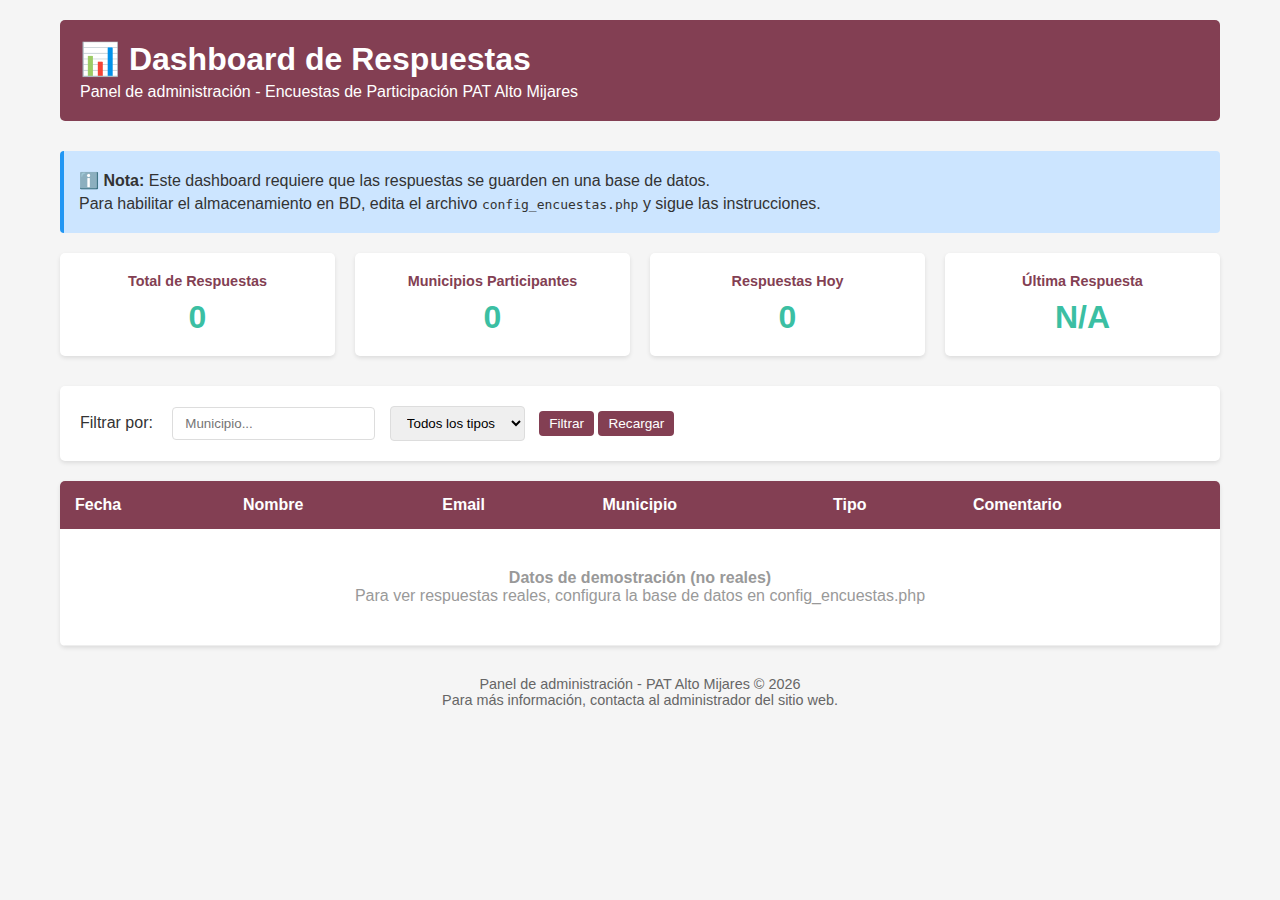
<file: dashboard.html>
<!DOCTYPE html>
<html lang="es">
<head>
    <meta charset="UTF-8">
    <meta name="viewport" content="width=device-width, initial-scale=1.0">
    <title>Dashboard - Respuestas de Encuestas</title>
    <style>
        * {
            margin: 0;
            padding: 0;
            box-sizing: border-box;
        }
        
        body {
            font-family: Arial, sans-serif;
            background: #f5f5f5;
            color: #333;
        }
        
        .container {
            max-width: 1200px;
            margin: 0 auto;
            padding: 20px;
        }
        
        header {
            background: #833f53;
            color: white;
            padding: 20px;
            border-radius: 5px;
            margin-bottom: 30px;
        }
        
        header h1 {
            font-size: 2rem;
            margin-bottom: 5px;
        }
        
        .stats {
            display: grid;
            grid-template-columns: repeat(auto-fit, minmax(200px, 1fr));
            gap: 20px;
            margin-bottom: 30px;
        }
        
        .stat-card {
            background: white;
            padding: 20px;
            border-radius: 5px;
            box-shadow: 0 2px 4px rgba(0,0,0,0.1);
            text-align: center;
        }
        
        .stat-card h3 {
            color: #833f53;
            font-size: 0.9rem;
            margin-bottom: 10px;
        }
        
        .stat-card .number {
            font-size: 2rem;
            font-weight: bold;
            color: #3bbfa3;
        }
        
        .filters {
            background: white;
            padding: 20px;
            border-radius: 5px;
            margin-bottom: 20px;
            box-shadow: 0 2px 4px rgba(0,0,0,0.1);
        }
        
        .filters label {
            display: inline-block;
            margin-right: 15px;
            font-weight: 500;
        }
        
        .filters input,
        .filters select {
            padding: 8px 12px;
            border: 1px solid #ddd;
            border-radius: 4px;
            margin-right: 10px;
        }
        
        table {
            width: 100%;
            border-collapse: collapse;
            background: white;
            box-shadow: 0 2px 4px rgba(0,0,0,0.1);
            border-radius: 5px;
            overflow: hidden;
        }
        
        th {
            background: #833f53;
            color: white;
            padding: 15px;
            text-align: left;
            font-weight: 600;
        }
        
        td {
            padding: 12px 15px;
            border-bottom: 1px solid #eee;
        }
        
        tr:hover {
            background: #f9f9f9;
        }
        
        .municipio-badge {
            background: #3bbfa3;
            color: white;
            padding: 4px 8px;
            border-radius: 3px;
            font-size: 0.85rem;
        }
        
        .tipo-badge {
            display: inline-block;
            padding: 4px 8px;
            border-radius: 3px;
            font-size: 0.85rem;
            font-weight: 500;
        }
        
        .tipo-comentario {
            background: #e3f2fd;
            color: #1976d2;
        }
        
        .tipo-propuesta {
            background: #f3e5f5;
            color: #7b1fa2;
        }
        
        .tipo-observacion {
            background: #fff3e0;
            color: #e65100;
        }
        
        .tipo-alegacion {
            background: #ffebee;
            color: #c62828;
        }
        
        .comentario-preview {
            max-width: 300px;
            white-space: nowrap;
            overflow: hidden;
            text-overflow: ellipsis;
        }
        
        .btn {
            background: #833f53;
            color: white;
            border: none;
            padding: 10px 20px;
            border-radius: 4px;
            cursor: pointer;
            transition: background 0.3s;
        }
        
        .btn:hover {
            background: #3bbfa3;
        }
        
        .btn-small {
            padding: 5px 10px;
            font-size: 0.85rem;
        }
        
        .footer {
            text-align: center;
            margin-top: 30px;
            color: #666;
            font-size: 0.9rem;
        }
        
        .info-box {
            background: #cce5ff;
            border-left: 4px solid #2196F3;
            padding: 15px;
            margin-bottom: 20px;
            border-radius: 4px;
        }
        
        .info-box p {
            margin: 5px 0;
        }
        
        .no-data {
            text-align: center;
            padding: 40px;
            color: #999;
        }
    </style>
</head>
<body>
    <div class="container">
        <header>
            <h1>📊 Dashboard de Respuestas</h1>
            <p>Panel de administración - Encuestas de Participación PAT Alto Mijares</p>
        </header>
        
        <div class="info-box">
            <p><strong>ℹ️ Nota:</strong> Este dashboard requiere que las respuestas se guarden en una base de datos.</p>
            <p>Para habilitar el almacenamiento en BD, edita el archivo <code>config_encuestas.php</code> y sigue las instrucciones.</p>
        </div>
        
        <div class="stats">
            <div class="stat-card">
                <h3>Total de Respuestas</h3>
                <div class="number" id="total-respuestas">0</div>
            </div>
            <div class="stat-card">
                <h3>Municipios Participantes</h3>
                <div class="number" id="municipios-unicos">0</div>
            </div>
            <div class="stat-card">
                <h3>Respuestas Hoy</h3>
                <div class="number" id="respuestas-hoy">0</div>
            </div>
            <div class="stat-card">
                <h3>Última Respuesta</h3>
                <div class="number" id="ultima-respuesta">N/A</div>
            </div>
        </div>
        
        <div class="filters">
            <label>Filtrar por:</label>
            <input type="text" id="filtro-municipio" placeholder="Municipio...">
            <select id="filtro-tipo">
                <option value="">Todos los tipos</option>
                <option value="Comentario">Comentario</option>
                <option value="Propuesta">Propuesta</option>
                <option value="Observación">Observación</option>
                <option value="Alegación">Alegación</option>
            </select>
            <button class="btn btn-small" onclick="aplicarFiltros()">Filtrar</button>
            <button class="btn btn-small" onclick="location.reload()">Recargar</button>
        </div>
        
        <table id="tabla-respuestas">
            <thead>
                <tr>
                    <th>Fecha</th>
                    <th>Nombre</th>
                    <th>Email</th>
                    <th>Municipio</th>
                    <th>Tipo</th>
                    <th>Comentario</th>
                </tr>
            </thead>
            <tbody id="cuerpo-tabla">
                <tr>
                    <td colspan="6" class="no-data">
                        <p>El almacenamiento en base de datos no está configurado.</p>
                        <p>Las respuestas se envían por email a: <strong>pataltomijares@gmail.com</strong></p>
                    </td>
                </tr>
            </tbody>
        </table>
        
        <div class="footer">
            <p>Panel de administración - PAT Alto Mijares © 2026</p>
            <p>Para más información, contacta al administrador del sitio web.</p>
        </div>
    </div>
    
    <script>
        // Información de demostración
        const datosDemo = [
            {
                fecha: '2026-01-19 14:30:45',
                nombre: 'Juan García López',
                email: 'juan@example.com',
                municipio: 'Arañuel',
                tipo: 'Propuesta',
                comentario: 'Propongo mejorar las conexiones entre municipios...'
            },
            {
                fecha: '2026-01-19 13:15:22',
                nombre: 'María Rodríguez',
                email: 'maria@example.com',
                municipio: 'Montanejos',
                tipo: 'Comentario',
                comentario: 'Excelente iniciativa para la comarca'
            }
        ];
        
        function cargarDatos() {
            // Mostrar mensaje informativo
            const tbody = document.getElementById('cuerpo-tabla');
            tbody.innerHTML = `
                <tr>
                    <td colspan="6" class="no-data">
                        <p><strong>Datos de demostración (no reales)</strong></p>
                        <p>Para ver respuestas reales, configura la base de datos en config_encuestas.php</p>
                    </td>
                </tr>
            `;
        }
        
        function aplicarFiltros() {
            alert('Los filtros estarán disponibles cuando configures la base de datos.');
        }
        
        // Cargar datos al iniciar
        window.addEventListener('load', cargarDatos);
    </script>
</body>
</html>
</file>
